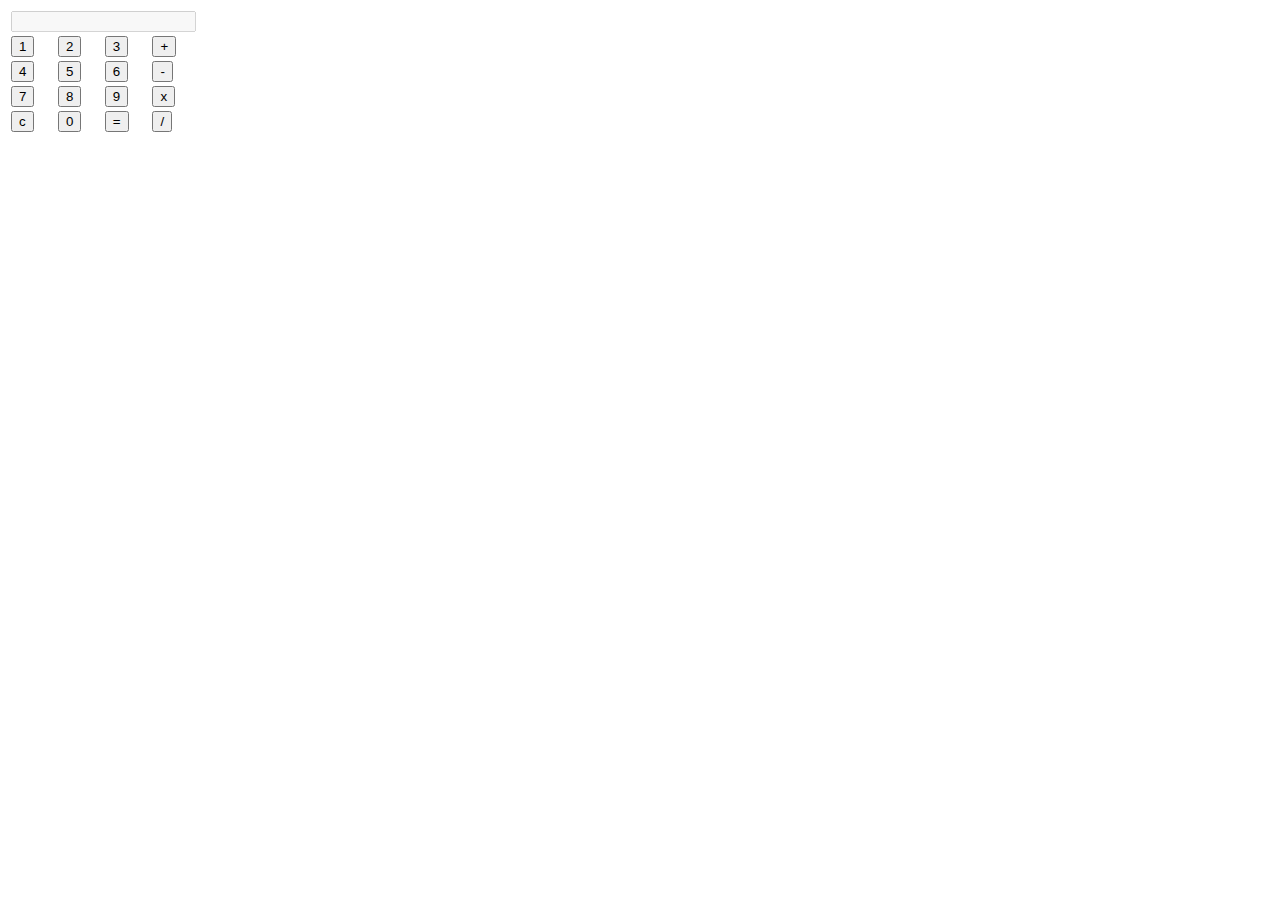
<file: calculator.html>
<html>
   <head>
   <body>
      <form name="calculator">
         <table>
            <tr>
               <td colspan="4">
                  <input type="text" name="display" id="display" disabled>
               </td>
            </tr>
            <tr>
               <td><input type="button" name="one" value="1" onclick="calculator.display.value += '1'"></td>
               <td><input type="button" name="two" value="2" onclick="calculator.display.value += '2'"></td>
               <td><input type="button" name="three" value="3" onclick="calculator.display.value += '3'"></td>
               <td><input type="button" class="operator" name="plus" value="+" onclick="calculator.display.value += '+'"></td>
            </tr>
            <tr>
               <td><input type="button" name="four" value="4" onclick="calculator.display.value += '4'"></td>
               <td><input type="button" name="five" value="5" onclick="calculator.display.value += '5'"></td>
               <td><input type="button" name="six" value="6" onclick="calculator.display.value += '6'"></td>
               <td><input type="button" class="operator" name="minus" value="-" onclick="calculator.display.value += '-'"></td>
            </tr>
            <tr>
               <td><input type="button" name="seven" value="7" onclick="calculator.display.value += '7'"></td>
               <td><input type="button" name="eight" value="8" onclick="calculator.display.value += '8'"></td>
               <td><input type="button" name="nine" value="9" onclick="calculator.display.value += '9'"></td>
               <td><input type="button" class="operator" name="times" value="x" onclick="calculator.display.value += '*'"></td>
            </tr>
            <tr>
               <td><input type="button" id="clear" name="clear" value="c" onclick="calculator.display.value = ''"></td>
               <td><input type="button" name="zero" value="0" onclick="calculator.display.value += '0'"></td>
               <td><input type="button" name="doit" value="=" ></td>
               <td><input type="button" class="operator" name="div" value="/" onclick="calculator.display.value += '/'"></td>
            </tr>
         </table>
      </form>
      <script src = "calc.js"></script>
   </body>
   </head>
</html>
</file>
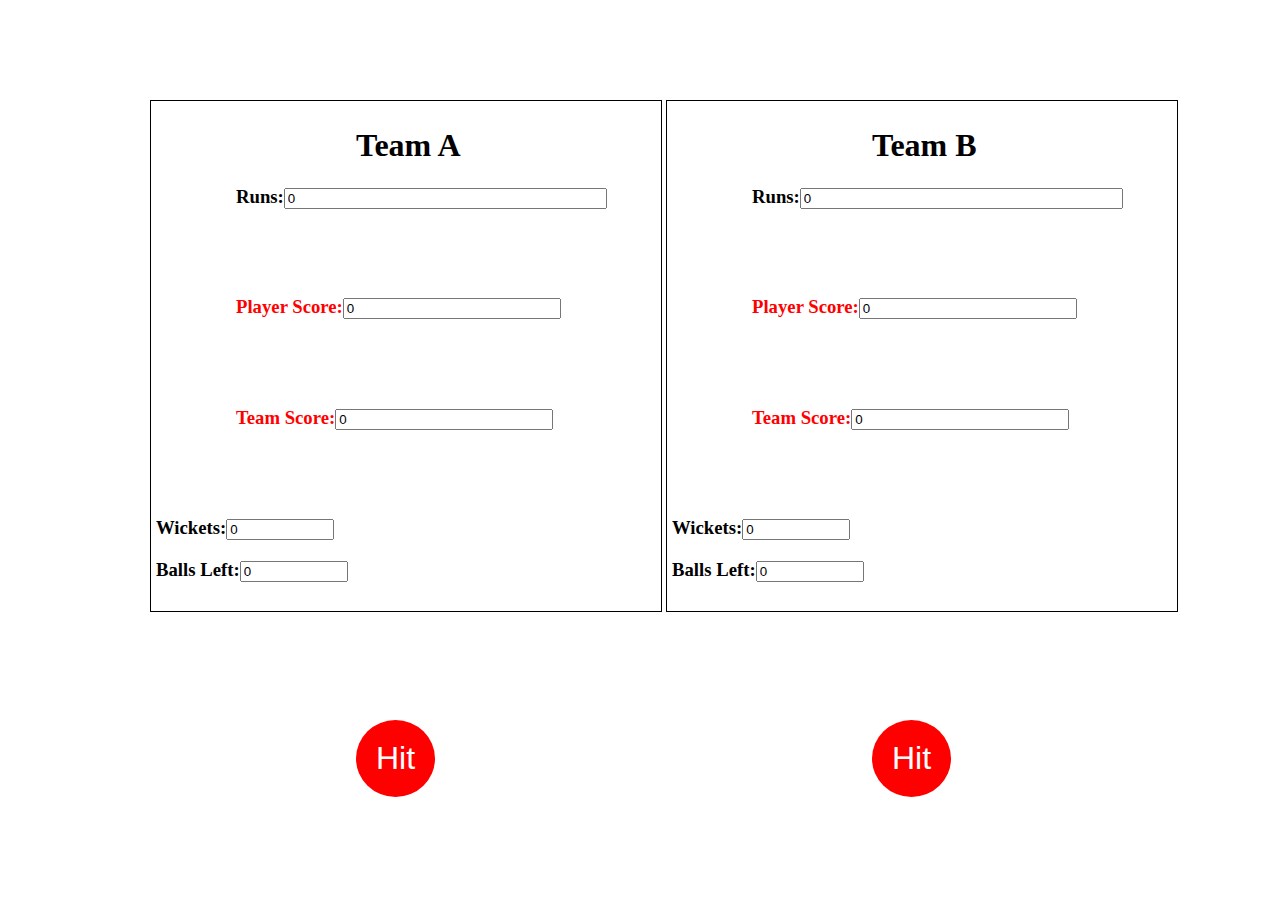
<file: Cricket.html>
<!DOCTYPE html>
<html lang="en">
<head>
    <meta charset="UTF-8">
    <meta name="viewport" content="width=device-width, initial-scale=1.0">
    <title>Mega Cricket</title>
    
    <link rel="stylesheet" href="style.css">
</head>
<body class="bg">
    <div class="wrapper">
        <span class="b">
            <div class="heading">
                <h1>Team A</h1>
            </div>
            <div style="padding-left: 80px;">
                <h3>Runs:<input type="text" value="0" id="bat-A" style="width: 75%;"></h3>
            </div>
            <div style="padding-left: 80px;padding-top: 50px;">
                <h3 style="color: red;">Player Score:<input type="text" value="0" id="player-A" style="width: 50%;"></h3>
            </div>
            <div style="padding-left: 80px;padding-top: 50px;">
                <h3 style="color: red;">Team Score:<input type="text" value="0" id="team-A" style="width: 50%;"></h3>
            </div>
            <div style="padding-top: 50px;">
                <h3>Wickets:<input type="text" value="0" id="wickets-A" style="width: 20%;"></h3>
            </div>
            <div>
                <h3>Balls Left:<input type="text" value="0" id="balls-A" style="width: 20%;"></h3>
            </div>
            <div class="btn-position">
                <button class="button1" onclick="clickTeamA('bat-A','player-A','team-A','wickets-A','balls-A')">Hit</button>
            </div>
        </span>
        <span class="b">
            <div class="heading">
                <h1>Team B</h1>
            </div>
            <div style="padding-left: 80px;">
                <h3>Runs:<input type="text" value="0" id="bat-B" style="width: 75%;"></h3>
            </div>
            <div style="padding-left: 80px;padding-top: 50px;">
                <h3 style="color: red;">Player Score:<input type="text" value="0" id="player-B" style="width: 50%;"></h3>
            </div>
            <div style="padding-left: 80px;padding-top: 50px;">
                <h3 style="color: red;">Team Score:<input type="text" value="0" id="team-B" style="width: 50%;"></h3>
            </div>
            <div style="padding-top: 50px;">
                <h3>Wickets:<input type="text" value="0" id="wickets-B" style="width: 20%;"></h3>
            </div>
            <div>
                <h3>Balls Left:<input type="text" value="0" id="balls-B" style="width: 20%;"></h3>
            </div>
            <div class="btn-position">
                <button class="button1" onclick="clickTeamB('bat-B', 'player-B', 'team-B','wickets-B', 'balls-B')">Hit</button>
            </div>
            
        </span>  
        
    </div>
    <script src="cricket.js"></script>
</body>
</html>
</file>
<file: style.css>
body, html {
    height: 100%;
    margin: 0;
  }

  .bg {
    /* The image used */
    background-image: url("https://upload.wikimedia.org/wikipedia/commons/thumb/8/88/Ma_ChidambaramStadium_panaroma.jpg/1920px-Ma_ChidambaramStadium_panaroma.jpg");
  
    /* Full height */
    height: 100%; 
  
    /* Center and scale the image nicely */
    background-position: center;
    background-repeat: no-repeat;
    background-size: cover;

  }

  .button1 {
    background-color: red;
    border: none;
    color: white;
    padding: 20px;
    text-align: center;
    text-decoration: none;
    display: inline-block;
    font-size: xx-large;
    display: block;
    cursor: pointer;
    border-radius: 50%;
    position: absolute;
    top: 80%;
  }




  span.b {
    display: inline-block;
    width: 500px;
    height: 500px;
    padding: 5px;
    border: 1px solid black;      
  }
  span.a {
    display: inline-block;
    width: 200px;
    height: 200px;
    padding:5px;
    border: 5px solid black;
    margin-left: 150px;      
  }

  .wrapper{
    padding-left: 150px;
    padding-top: 100px;
  }

  .heading{
    padding-left: 200px;;
  }

  .btn-position{
    padding-left: 200px;

  }
</file>
